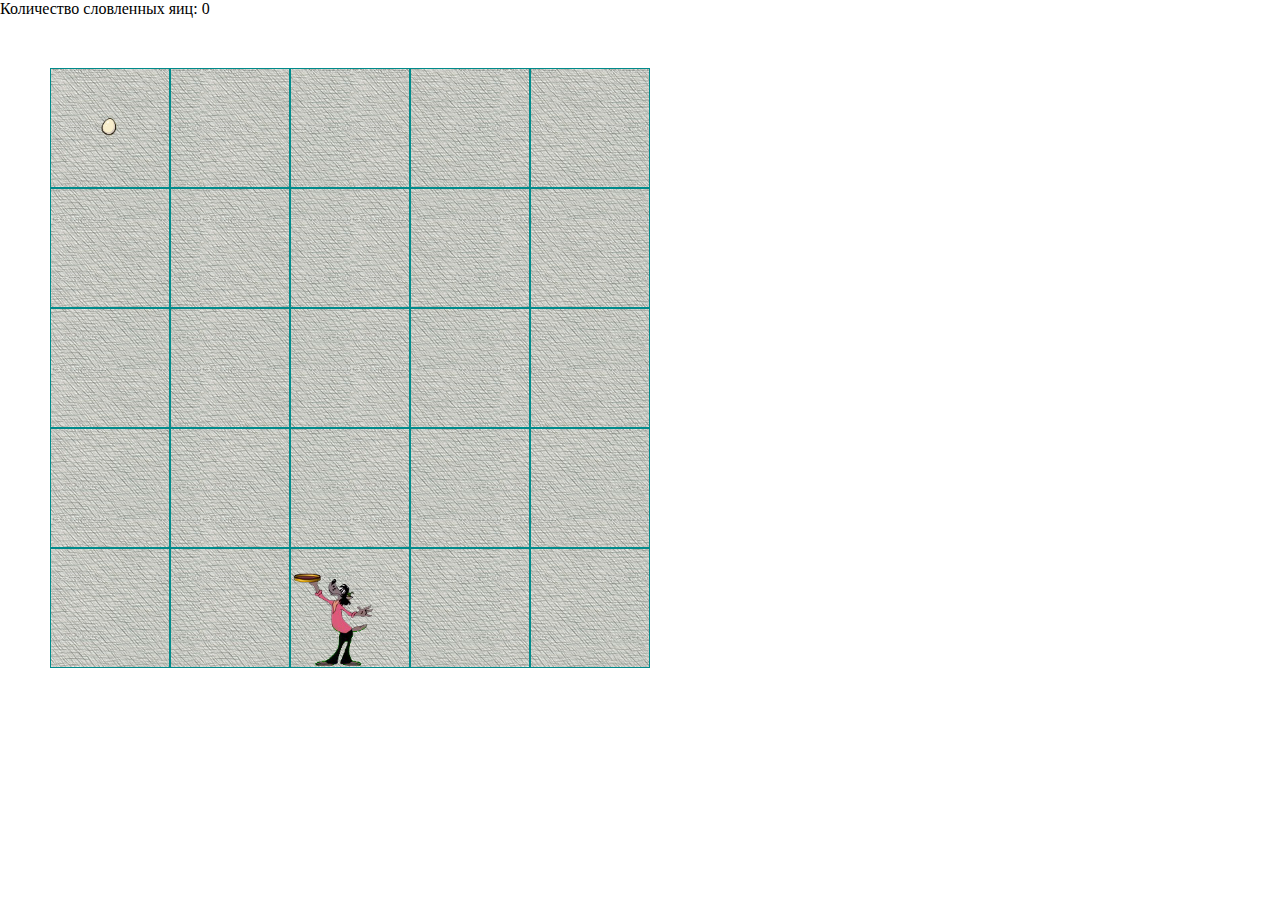
<file: index.html>
<!DOCTYPE html>
<html lang="en">
<head>
    <meta charset="utf-8">
    <meta name="viewport" content="width=device-width, initial-scale=1">
    <title>Ну погоди!!!</title>
    <script src="JS/main.js"></script>
    <link rel="stylesheet" type="text/css" href="CSS/common.css">
</head>
<body onload="init();">
<p>Количество словленных яиц: <span id="counter">0</span></p>
<div class="game_board">
    <div class="row">
        <div class="cell" id="11"></div>
        <div class="cell" id="12"></div>
        <div class="cell" id="13"></div>
        <div class="cell" id="14"></div>
        <div class="cell" id="15"></div>
    </div>
    <div class="row">
        <div class="cell" id="21"></div>
        <div class="cell" id="22"></div>
        <div class="cell" id="23"></div>
        <div class="cell" id="24"></div>
        <div class="cell" id="25"></div>
    </div>
    <div class="row">
        <div class="cell" id="31"></div>
        <div class="cell" id="32"></div>
        <div class="cell" id="33"></div>
        <div class="cell" id="34"></div>
        <div class="cell" id="35"></div>
    </div>
    <div class="row">
        <div class="cell" id="41"></div>
        <div class="cell" id="42"></div>
        <div class="cell" id="43"></div>
        <div class="cell" id="44"></div>
        <div class="cell" id="45"></div>
    </div>
    <div class="row">
        <div class="cell background" id="51"></div>
        <div class="cell background" id="52"></div>
        <div class="cell background" id="53"></div>
        <div class="cell background" id="54"></div>
        <div class="cell background" id="55"></div>
    </div>
</div>
</body>
</html>
</file>
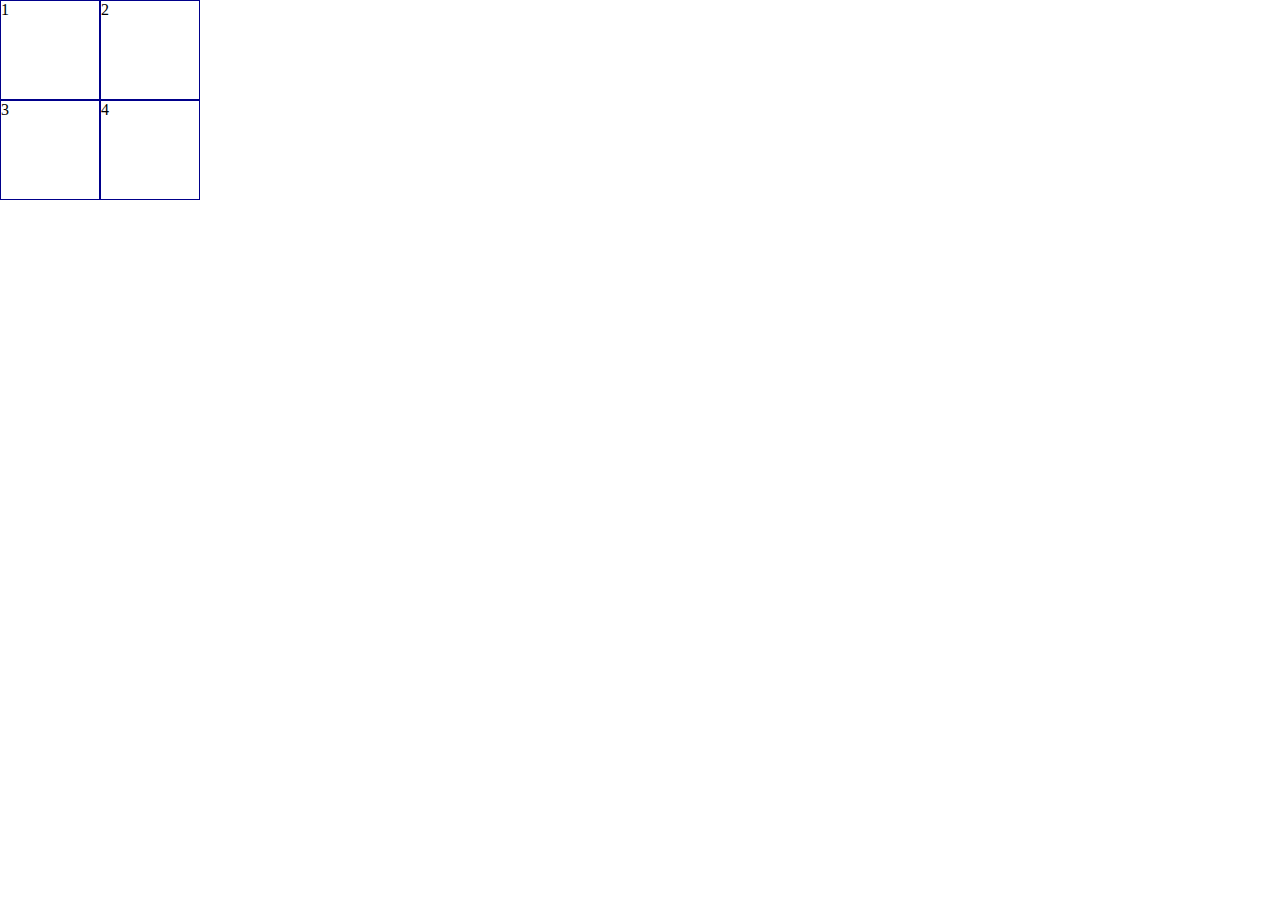
<file: 2023-03-10/index.html>
<!DOCTYPE html>
<html lang="en">
<head>
    <meta charset="utf-8">
    <meta name="viewport" content="width=device-width, initial-scale=1">
    <title>Title</title>
    <script src="JS/main.js"></script>
    <link rel="stylesheet" type="text/css" href="CSS/common.css">
</head>
<body>
<!--div class="wrap">    
    <button onclick="addOne();">+</button>
    <button onclick="subOne()">-</button>
    <p class="count">Счётчик: <span id="counter">0</span></p>
</div-->
<div class="game_board">
    <div class="row">
        <div class="cell" onclick="imClicked(this);">1</div>
        <div class="cell" onclick="imClicked(this);">2</div>
    </div>
    <div class="row">
        <div class="cell" onclick="imClicked(this);">3</div>
        <div class="cell" onclick="imClicked(this);">4</div>
    </div>
</div>
</body>
</html>
</file>
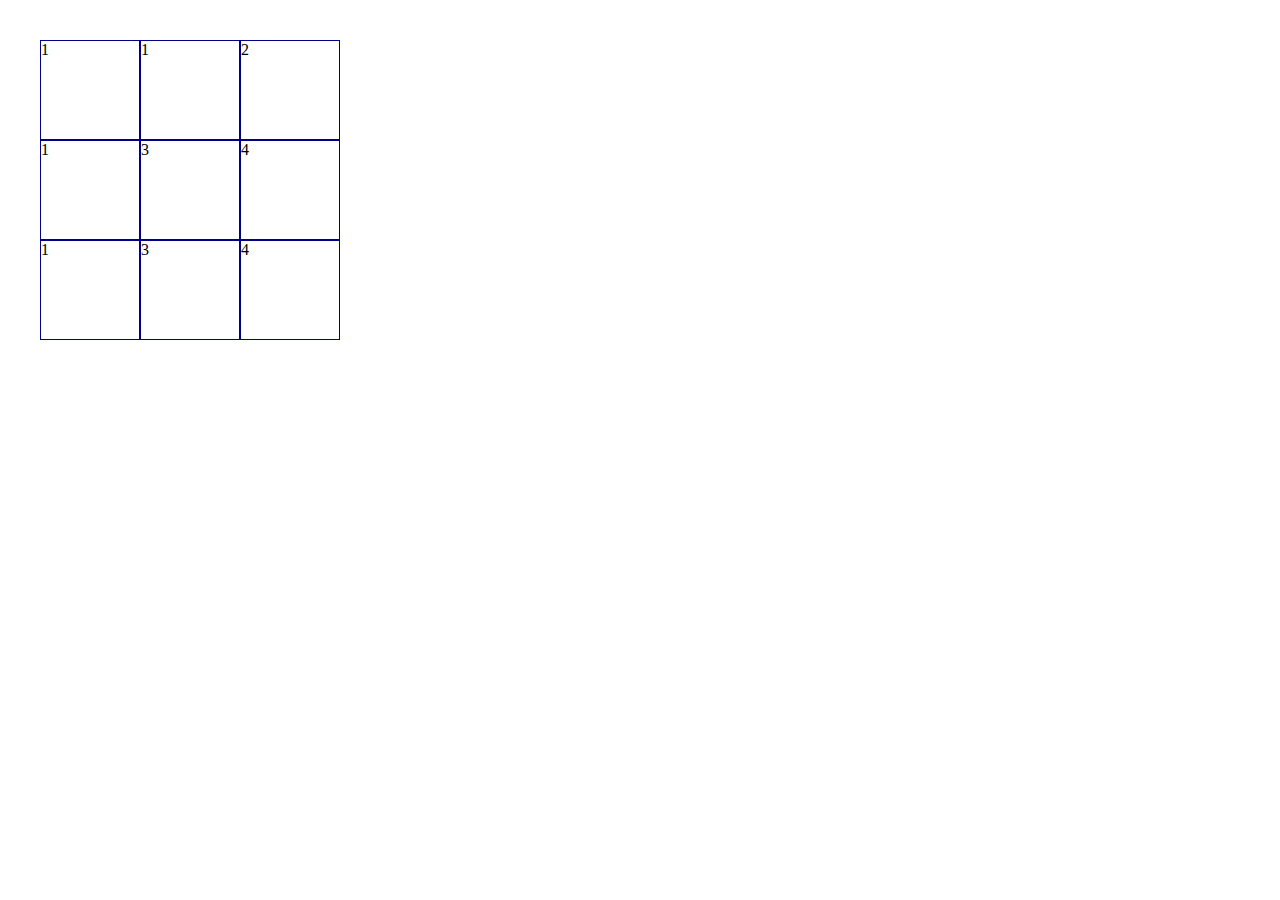
<file: 2023-03-24/index.html>
<!DOCTYPE html>
<html lang="en">
<head>
    <meta charset="utf-8">
    <meta name="viewport" content="width=device-width, initial-scale=1">
    <title>Крестики-нолики</title>
    <script src="JS/main.js"></script>
    <link rel="stylesheet" type="text/css" href="CSS/common.css">
</head>
<body>
<div class="game_board">
    <div class="row">
        <div class="cell" onclick="imClicked(this);">1</div>
        <div class="cell" onclick="imClicked(this);">1</div>
        <div class="cell" onclick="imClicked(this);">2</div>
    </div>
    <div class="row">
        <div class="cell" onclick="imClicked(this);">1</div>
        <div class="cell" onclick="imClicked(this);">3</div>
        <div class="cell" onclick="imClicked(this);">4</div>
    </div>
    <div class="row">
        <div class="cell" onclick="imClicked(this);">1</div>
        <div class="cell" onclick="imClicked(this);">3</div>
        <div class="cell" onclick="imClicked(this);">4</div>
    </div>
</div>
</body>
</html>
</file>
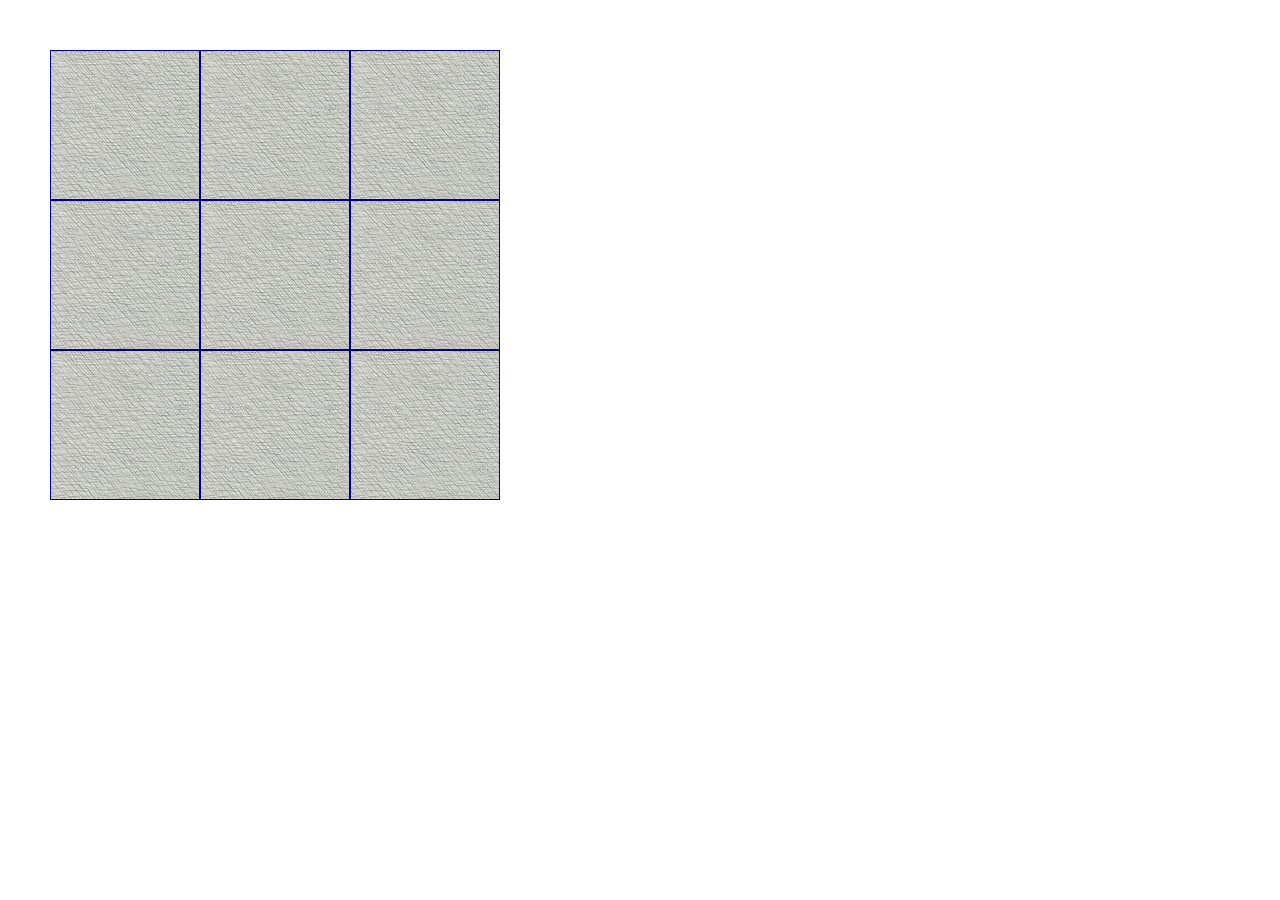
<file: 2023-03-31/index.html>
<!DOCTYPE html>
<html lang="en">
<head>
    <meta charset="utf-8">
    <meta name="viewport" content="width=device-width, initial-scale=1">
    <title>Крестики-нолики</title>
    <script src="JS/main.js"></script>
    <link rel="stylesheet" type="text/css" href="CSS/common.css">
</head>
<body>
<div class="game_board">
    <div class="row">
        <div class="cell" onclick="imClicked(this, 11);"></div>
        <div class="cell" onclick="imClicked(this, 12);"></div>
        <div class="cell" onclick="imClicked(this, 13);"></div>
    </div>
    <div class="row">
        <div class="cell" onclick="imClicked(this, 21);"></div>
        <div class="cell" onclick="imClicked(this, 22);"></div>
        <div class="cell" onclick="imClicked(this, 23);"></div>
    </div>
    <div class="row">
        <div class="cell" onclick="imClicked(this, 31);"></div>
        <div class="cell" onclick="imClicked(this, 32);"></div>
        <div class="cell" onclick="imClicked(this, 33);"></div>
    </div>
</div>
</body>
</html>
</file>
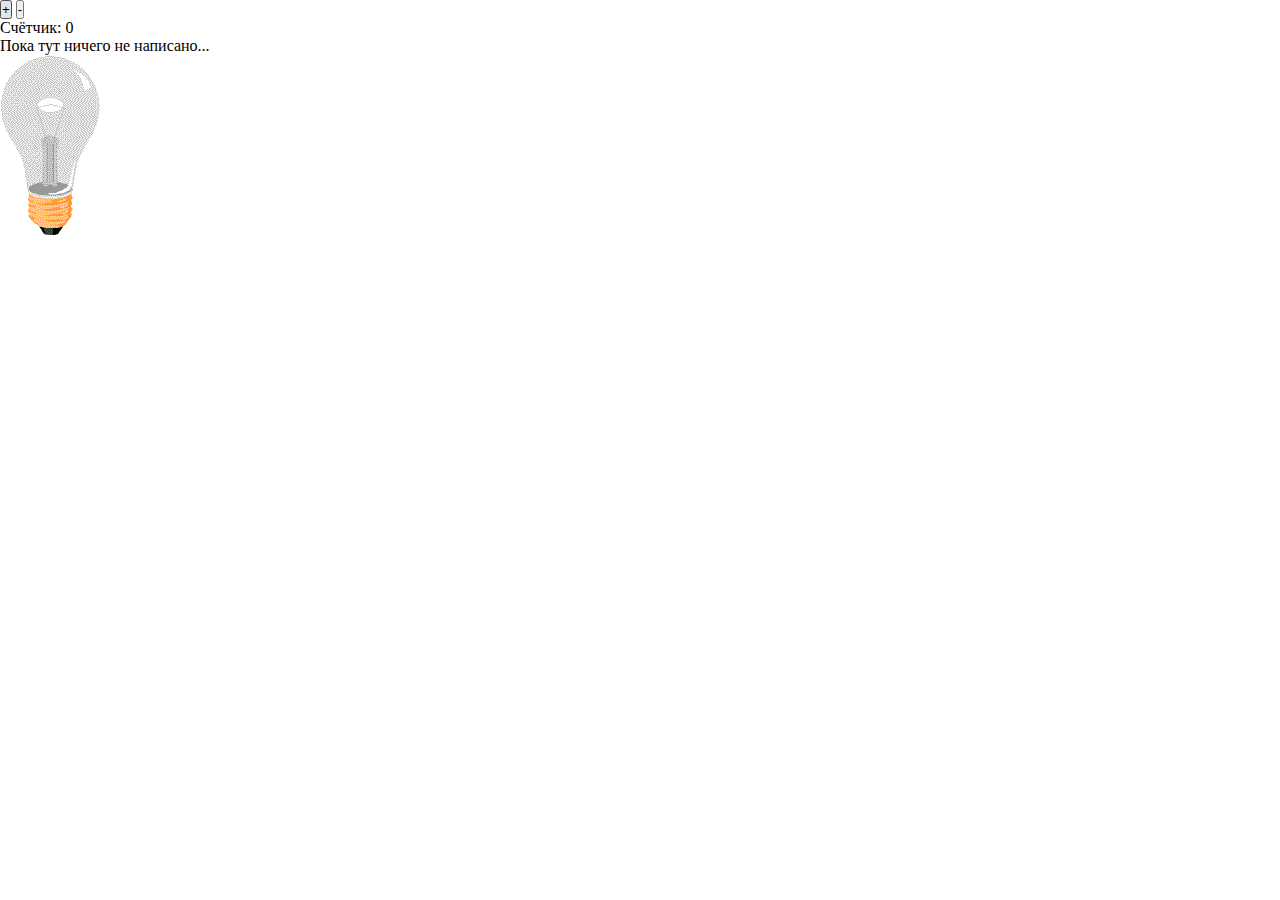
<file: examples.html>
<!DOCTYPE html>
<html lang="en">
<head>
    <meta charset="utf-8">
    <meta name="viewport" content="width=device-width, initial-scale=1">
    <title>Title</title>
    <script src="JS/examples.js"></script>
    <link rel="stylesheet" type="text/css" href="CSS/common.css">
</head>
<body>
<div class="wrap">
    <button onclick="addOne();">+</button>
    <button onclick="subOne()">-</button>
    <p class="count">Счётчик: <span id="counter">0</span></p>
    <p id="message">Пока тут ничего не написано...</p>
<img src="IMG/pic_bulboff.gif" id="bulb" onclick="turnOn()">
</div>
</body>
</html>
</file>
<file: CSS/common.css>
* {
	margin: 0;
	padding: 0;
	box-sizing: border-box;
}
.game_board {
	margin: 50px;
	width: 600px;
	height: 600px;
	background-image: url("../IMG/paper.jpg");
}
.row {
	display: flex;
	height: 20%;
}
.cell {
	width: 20%;
	height: 100%;
	border: darkcyan 1px solid;
	background-size: 30%;
	background-position: 50%;
	background-repeat: no-repeat;
}
.cell.background {
	background-size: 100%;	
}
</file>
<file: 2023-03-10/CSS/common.css>
* {
	margin: 0;
	padding: 0;
	box-sizing: border-box;
}
.wrap {
	padding: 40px;
}
button {
	width: 70px;
}
.count {
	margin-top: 20px;
}
.row {
	display: flex;
}
.cell {
	width: 100px;
	height: 100px;
	border: darkblue 1px solid;
	cursor: pointer;
}
</file>
<file: 2023-03-24/CSS/common.css>
* {
	margin: 0;
	padding: 0;
	box-sizing: border-box;
}
.wrap,
.game_board {
	padding: 40px;
}
button {
	width: 70px;
}
.count {
	margin-top: 20px;
}
.row {
	display: flex;
}
.cell {
	width: 100px;
	height: 100px;
	border: darkblue 1px solid;
	cursor: pointer;
}
</file>
<file: 2023-03-31/CSS/common.css>
* {
	margin: 0;
	padding: 0;
	box-sizing: border-box;
}
.game_board {
	margin: 50px;
	width: 450px;
	height: 450px;
	background-image: url("../IMG/paper.jpg");
}
.row {
	display: flex;
}
.cell {
	width: 150px;
	height: 150px;
	border: darkblue 1px solid;
	cursor: pointer;
	background-size: 100%;
}
</file>
